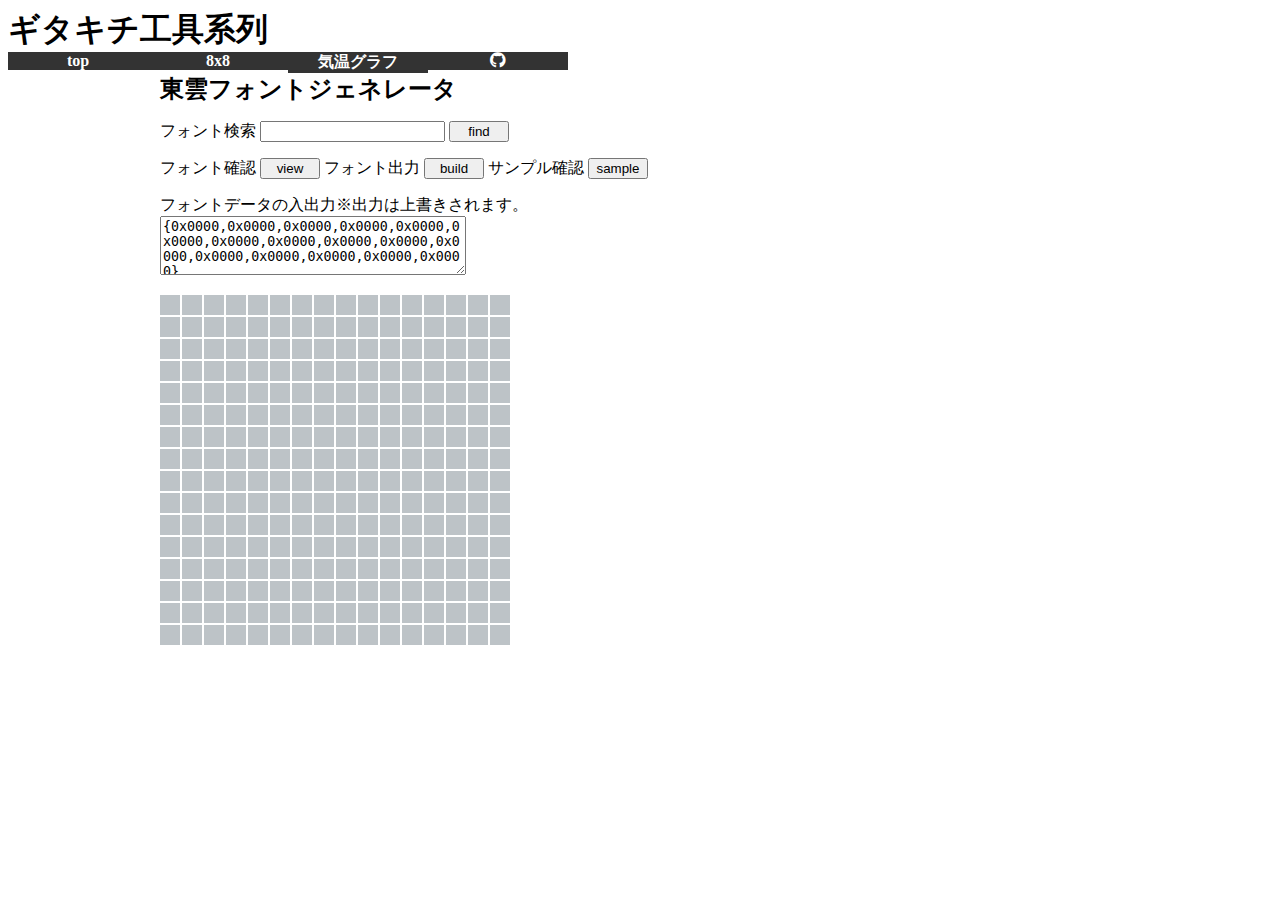
<file: index.html>
<!DOCTYPE html>
<html lang="ja">
<head>
<meta charset="utf-8" />
<title>東雲ジェネレータ</title>
<link rel="stylesheet" href="style.css">
<link rel="stylesheet" href="https://use.fontawesome.com/releases/v5.6.3/css/all.css">
<script type="text/javascript" src="template.js"></script>
<script type="text/javascript" src="font_dict.js"></script>
<style>
#color-btn{
	grid-template-columns: repeat(16, 20px);
}
</style>
</head>
<body>
<div id="header"></div>
<div id="main">
<h2>東雲フォントジェネレータ</h2>

<p>
フォント検索
<input type="text" id="font_chr">
<input class="btn" type="button" value="find" onclick="find()">
</p>
<p>
フォント確認
<input class="btn" type="button" value="view" onclick="view()">
フォント出力
<input class="btn" type="button" value="build" onclick="build()">
サンプル確認
<input class="btn" type="button" value="sample" onclick="sample()">
</p>
<p>フォントデータの入出力※出力は上書きされます。<br>
<textarea id="text0"></textarea>
<p>

<div id="color-btn">
<!--
<input type="checkbox" id="dot0"><label for="dot0" class="dot-btn"></label>
-->
</div>
</div>

</body>
<script>
var element = document.getElementById("color-btn");
var html_text = ""
for(var i=0;i<256;i++){
	html_text += `<input type="checkbox" id="dot${i}"><label for="dot${i}" class="dot-btn"></label>\n`;
}
element.innerHTML = html_text;

header();
build();//アクセスした時に0を入れておく

function find(){
	var font_chr = document.getElementById("font_chr").value;
	
	//if(font_chr.length === 1){
	if(font_dict[font_chr]){
		var element = document.getElementById("text0");
		element.value = font_dict[font_chr];
		view();
		
	}
}

function build(){
	var line = [];
	
	for(var i=0;i<256;i=i+16){
		line.push(build_line(i));
	}
	var result = "{" + line.join(',') + "}";
	var element = document.getElementById("text0");
	element.value = result;
}

function view(){
	var text0 = document.getElementById("text0").value;
    //var line = text0.replace("0x","").replace(/[{}]/g, "").split(',');
    var line = text0.replace(/0x|[{};]/g, "").split(',');//0xと{と}と;を削除
    
    //zeroPaddingに似た処理で0埋めする、0を16pushして前から16取り出す
    //line = line.push("0000000000000000").slice(16);
    
    for(var j=0;j<line.length && j<16;j++){
    	var jusshin = parseInt(line[j],16);
    	var nishin = jusshin.toString(2);
    	nishin = zeroPadding(nishin, 16);//処理の都合で16文字に揃える
    	
	    for(var i=0;i<16;i++){
	    	var element = document.getElementById(`dot${ (j*16)+i }`);
	    	if(nishin.substr(i,1) === "1"){
	    		element.checked = true;
	    	}
	    	else{
	    		element.checked = false;
	    	}
	    }
    }
}

function build_line(start){
	var nishin = "";//blank str

	for(var i=start;i<start+16;i++){
		var element = document.getElementById(`dot${ i }`).checked;
		
		if(element){
			nishin = nishin + "1";
		}
		else{
			nishin = nishin + "0";
		}
	}
	var jusshin = parseInt(nishin, 2);
	var jurokushin = "0x"+ zeroPadding(jusshin.toString(16),4);//見た目重視で0埋め
	
	return jurokushin;
}

function sample(){
	var text0 = "{0x0000,0x7CF8,0x0488,0x0488,0x04F8,0x3C20,0x21FC,0x2124,0x3D24,0x0524,0x05FC,0x0520,0x0422,0x043E,0x0BC1,0x3001}";
    var element = document.getElementById("text0");
	element.value = text0;
	view()
}

// NUM=値 LEN=桁数
function zeroPadding(NUM, LEN){
	return ( Array(LEN).join('0') + NUM ).slice( -LEN );
}

</script>
</html>
</file>
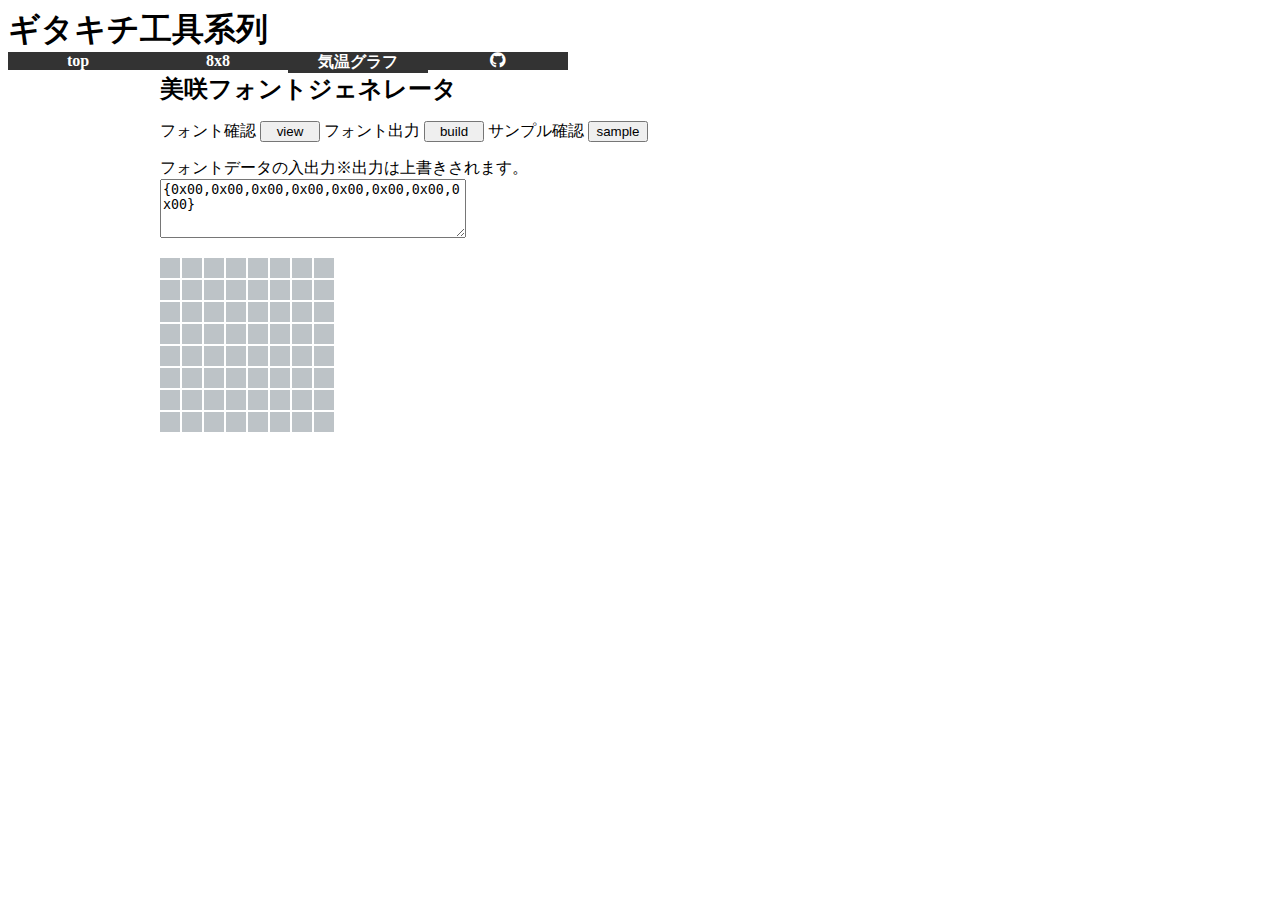
<file: 8x8.html>
<!DOCTYPE html>
<html lang="ja">
<head>
<meta charset="utf-8" />
<title>美咲ジェネレータ</title>
<link rel="stylesheet" href="style.css">
<link rel="stylesheet" href="https://use.fontawesome.com/releases/v5.6.3/css/all.css">
<script type="text/javascript" src="template.js"></script>
<style>
#color-btn{
	grid-template-columns: repeat(8, 20px);
}
</style>
</head>
<body>
<div id="header"></div>
<div id="main">
<h2>美咲フォントジェネレータ</h2>
<p>
フォント確認
<input class="btn" type="button" value="view" onclick="view()">
フォント出力
<input class="btn" type="button" value="build" onclick="build()">
サンプル確認
<input class="btn" type="button" value="sample" onclick="sample()">
</p>
<p>フォントデータの入出力※出力は上書きされます。<br>
<textarea id="text0"></textarea>
<p>
<!--サンプル
0x0000,0x7CF8,0x0488,0x0488,0x04F8,0x3C20,0x21FC,0x2124,0x3D24,0x0524,0x05FC,0x0520,0x0422,0x043E,0x0BC1,0x3001
-->

<div id="color-btn"></div>
</div>

</body>
<script>
var element = document.getElementById("color-btn");
var html_text = ""
for(var i=0;i<64;i++){
	html_text += `<input type="checkbox" id="dot${i}"><label for="dot${i}" class="dot-btn"></label>\n`;
}
element.innerHTML = html_text;

header();
build();//アクセスした時に0を入れておく

function build(){
	var line = [];
	
	for(var i=0;i<64;i=i+8){
		line.push(build_line(i));
	}
	var result = "{" + line.join(',') + "}";
	var element = document.getElementById("text0");
	element.value = result;
}

function view(){
	var text0 = document.getElementById("text0").value;
    //var line = text0.replace("0x","").replace(/[{}]/g, "").split(',');
    var line = text0.replace(/0x|[{};]/g, "").split(',');//0xと{と}と;を削除
    
    for(var j=0;j<line.length && j<8;j++){
    	var jusshin = parseInt(line[j],16);
    	var nishin = jusshin.toString(2);
    	nishin = zeroPadding(nishin, 8);//処理の都合で8文字に揃える
    	
	    for(var i=0;i<8;i++){
	    	var element = document.getElementById(`dot${ (j*8)+i }`);
	    	if(nishin.substr(i,1) === "1"){
	    		element.checked = true;
	    	}
	    	else{
	    		element.checked = false;
	    	}
	    }
    }
}

function build_line(start){
	var nishin = "";//blank str

	for(var i=start;i<start+8;i++){
		var element = document.getElementById(`dot${ i }`).checked;
		
		if(element){
			nishin = nishin + "1";
		}
		else{
			nishin = nishin + "0";
		}
	}
	var jusshin = parseInt(nishin, 2);
	var jurokushin = "0x"+ zeroPadding(jusshin.toString(16),2);//見た目重視で0埋め
	
	return jurokushin;
}

function sample(){
	var text0 = "{0x20,0x52,0x7f,0x2a,0x1a,0x4a,0x30,0x00}";
    var element = document.getElementById("text0");
	element.value = text0;
	view()
}

// NUM=値 LEN=桁数
function zeroPadding(NUM, LEN){
	return ( Array(LEN).join('0') + NUM ).slice( -LEN );
}

</script>
</html>
</file>
<file: style.css>
h1,h2,h3{
	margin : 0;
}
#color-btn{
	display: grid;
	/*grid-template-columns: repeat(16, 20px);*/
	gap: 2px;
}
#color-btn input {
	display        : none;
}
#color-btn label{
	cursor         : pointer;
	width          : 20px;
	height         : 20px;
	background     : #bdc3c7;
	display        : inline-block;
	box-sizing     : border-box;
}
#color-btn input[type="checkbox"]:checked + .dot-btn {
	background     : #007fff;
}
#text0{
	width: 300px;
	height: 4em;
}
.btn{
	width:60px;
}
#nav {
  list-style: none;
  overflow: hidden;
  margin: 0 ;
	padding: 0 ;
}
 
#nav li {
  width: 140px;
  text-align: center;
  background-color: #333;
  float: left;
}
 
#nav li a {
  text-decoration: none;
  color: #fff;
  font-weight: bold;
}
#main{
	width : 960px;
	margin : auto;
	display : none;
}
</file>
